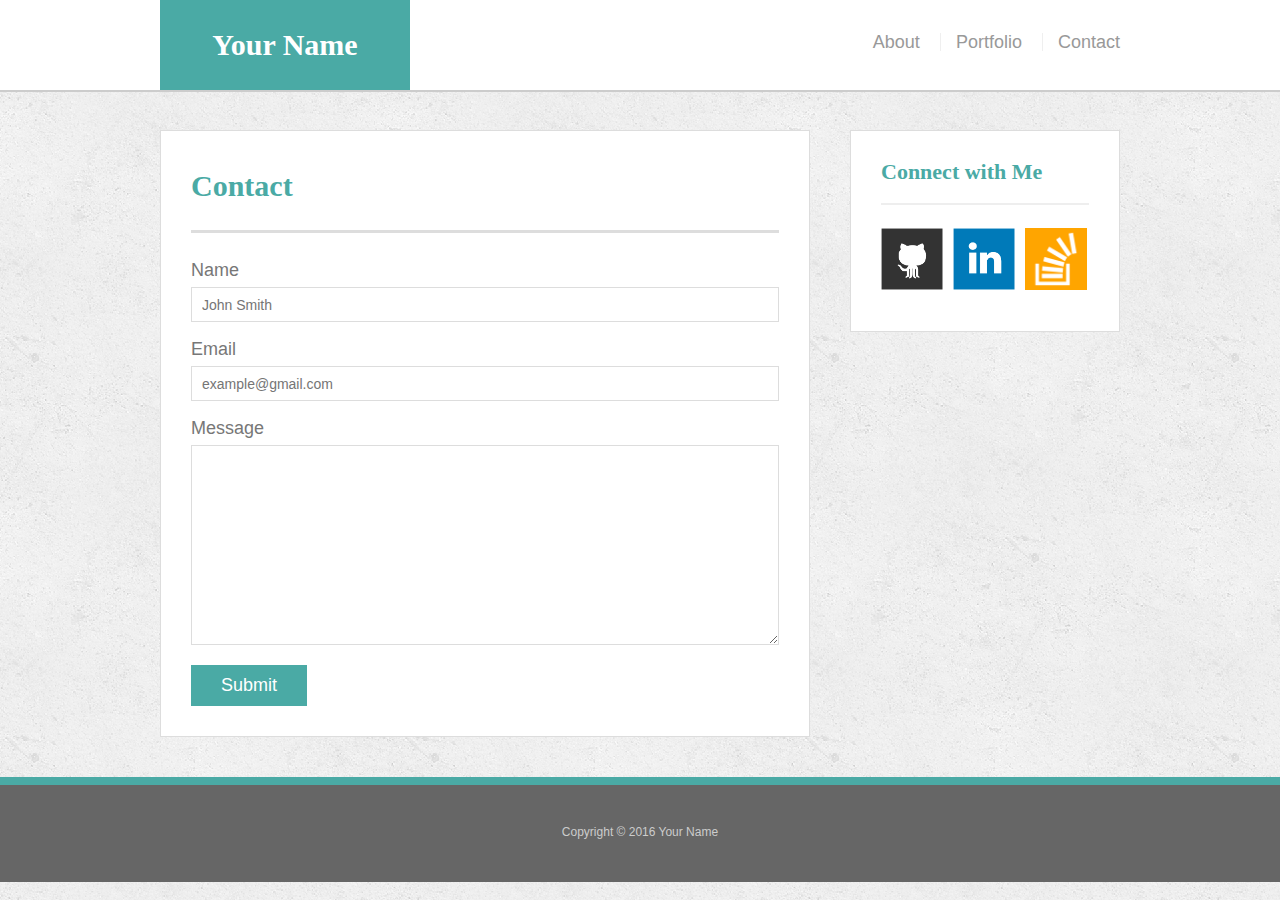
<file: assets/bonus/hover-styles.html>
<!doctype html>
<html lang="en-us">

<head>
  <meta charset="UTF-8">
  <title>Hover Styling</title>
  <link rel="stylesheet" type="text/css" href="assets/css/reset.css">
  <link rel="stylesheet" type="text/css" href="assets/css/style.css">
</head>

<body>

  <header id="masthead">
    <div class="container">
      <a href="#" id="logo">Your Name</a>
      <nav>
        <a href="#">About</a>
        <a href="#">Portfolio</a>
        <a href="#">Contact</a>
      </nav>
    </div>
  </header>

  <div id="main-container" class="container">
    <section class="main-section">
      <h1>Contact</h1>

      <form id="contact-form">
        <ul>
          <li>
            <label for="name">Name</label>
            <input type="text" id="name" name="name" placeholder="John Smith" required="required">
          </li>
          <li>
            <label for="email">Email</label>
            <input type="email" id="email" name="email" placeholder="example@gmail.com" required="required">
          </li>
          <li>
            <label for="message">Message</label>
            <textarea id="message" name="message" required="required"></textarea>
          </li>
        </ul>
        <input type="submit">
      </form>

    </section>

    <section class="sidebar">
      <div id="connect">
        <h2>Connect with Me</h2>

        <img src="assets/images/github-128.png" class="social" alt="Github">
        <img src="assets/images/linkedin-128.png" class="social" alt="LinkedIn">
        <img src="assets/images/stackoverflow-128.png" class="social" alt="Stack Overflow">
      </div>
    </section>
  </div>

  <footer>
    <div class="container">
      Copyright &copy; 2016 Your Name
    </div>
  </footer>
</body>

</html>
</file>
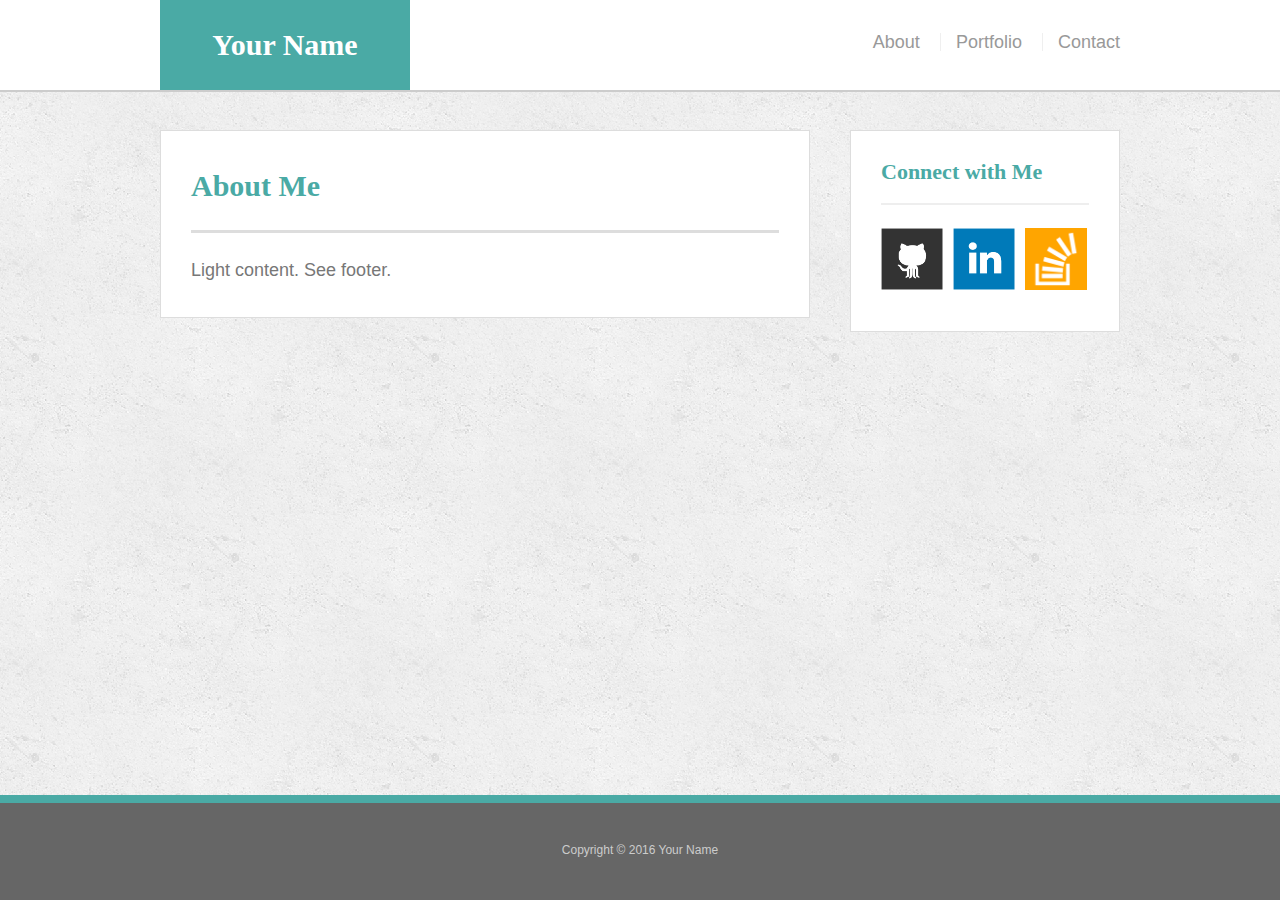
<file: assets/bonus/sticky-footer.html>
<!doctype html>
<html lang="en-us">

<head>
  <meta charset="UTF-8">
  <title>Sticky Footer</title>
  <link rel="stylesheet" type="text/css" href="assets/css/reset.css">
  <link rel="stylesheet" type="text/css" href="assets/css/style.css">
</head>

<body>

  <header id="masthead">
    <div class="container">
      <a href="#" id="logo">Your Name</a>
      <nav>
        <a href="#">About</a>
        <a href="#">Portfolio</a>
        <a href="#">Contact</a>
      </nav>
    </div>
  </header>

  <div class="wrapper">
    <div id="main-container" class="container">
      <section class="main-section">
        <h1>About Me</h1>

        <p>Light content. See footer.</p>

      </section>

      <section class="sidebar">
        <div id="connect">
          <h2>Connect with Me</h2>

          <img src="assets/images/github-128.png" class="social" alt="Github">
          <img src="assets/images/linkedin-128.png" class="social" alt="LinkedIn">
          <img src="assets/images/stackoverflow-128.png" class="social" alt="Stack Overflow">
        </div>
      </section>

      <div class="push"></div>
    </div>
  </div>

  <footer>
    <div class="container">
      Copyright &copy; 2016 Your Name
    </div>
  </footer>
</body>

</html>
</file>
<file: assets/bonus/assets/css/style.css>
body {
  font-family: Arial, "Helvetica Neue", Helvetica, sans-serif;
  font-size: 18px;
  line-height: 34px;
  color: #777;
  background: url("../images/concrete_seamless.png");
}

* {
  box-sizing: border-box;
  margin: 0;
}

/* sticky footer styling */

/* https://css-tricks.com/snippets/css/sticky-footer/ */

html,
body {
  height: 100%;
}

.wrapper {
  height: auto !important;
  height: 100%;
  min-height: 100%;
  margin: 0 auto -105px;
}

footer,
.push {
  height: 105px;
}

/* end sticky footer styling */

/* start hover styling */

#logo:hover,
input[type=submit]:hover {
  background: #5e7f7e;
}

nav a:hover {
  color: #5e7f7e;
}

.social:hover {
  cursor: pointer;
  opacity: 0.8;
}

/* end hover styling */

/* general styling */

.container {
  width: 100%;
  max-width: 960px;
  margin: 0 auto;
  clear: both;
}

h1,
h2,
h3,
p {
  margin-bottom: 20px;
}

p:last-child {
  margin-bottom: 0;
}

h1,
h2,
h3 {
  font-family: Georgia, Times, "Times New Roman", serif;
  font-weight: 700;
  color: #4aaaa5;
}

h1 {
  padding-bottom: 20px;
  font-size: 30px;
  line-height: 49px;
  border-bottom: 3px solid #ddd;
}

h2,
h3 {
  font-size: 22px;
}

/* header */

#masthead {
  position: fixed;
  z-index: 99;
  width: 100%;
  margin: 0 0 30px;
  overflow: auto;
  color: #fff;
  background: #fff;
  border-bottom: 2px solid #ccc;
}

#logo {
  float: left;
  width: 250px;
  height: 90px;
  font-family: Georgia, Times, "Times New Roman", serif;
  font-size: 30px;
  font-weight: 700;
  line-height: 90px;
  color: #fff;
  text-align: center;
  text-decoration: none;
  background: #4aaaa5;
}

nav {
  float: right;
  margin-top: 25px;
}

nav a {
  display: inline-block;
  padding-left: 15px;
  margin-left: 15px;
  line-height: 18px;
  color: #999;
  text-decoration: none;
  border-left: 1px solid #efefef;
}

nav a:first-child {
  border-left: 0 none;
}

/* footer */

footer {
  padding: 30px 0;
  clear: both;
  font-size: 12px;
  color: #fff;
  color: #ccc;
  text-align: center;
  background: #666;
  border-top: 8px solid #4aaaa5;
}

/* sidebar */

.sidebar {
  float: right;
  width: 100%;
  max-width: 270px;
  padding: 30px;
  margin-bottom: 20px;
  background: #fff;
  border: 1px solid #ddd;
}

h3,
.sidebar h2 {
  padding-bottom: 20px;
  margin-bottom: 15px;
  line-height: 22px;
  border-bottom: 2px solid #eee;
}

.social {
  width: 62px;
  height: 62px;
  margin-top: 8px;
  margin-right: 5px;
}

.social:last-child {
  margin-right: 0;
}

/* main */

#main-container {
  padding-top: 130px;
}

.main-section {
  float: left;
  width: 100%;
  max-width: 650px;
  padding: 30px;
  margin: 0 0 40px;
  background: #fff;
  border: 1px solid #ddd;
}

/* contact page */

#contact-form ul {
  margin-bottom: 20px;
}

#contact-form li {
  margin-bottom: 10px;
}

label,
input[type=text],
input[type=email],
textarea {
  display: block;
  width: 100%;
}

input[type=text],
input[type=email],
textarea {
  height: 35px;
  padding: 0 10px;
  font-size: 14px;
  border: 1px solid #ddd;
}

textarea {
  height: 200px;
}

input[type=submit] {
  padding: 10px 30px;
  font-size: 18px;
  color: #fff;
  cursor: pointer;
  background: #4aaaa5;
  border: 0 none;
}
</file>
